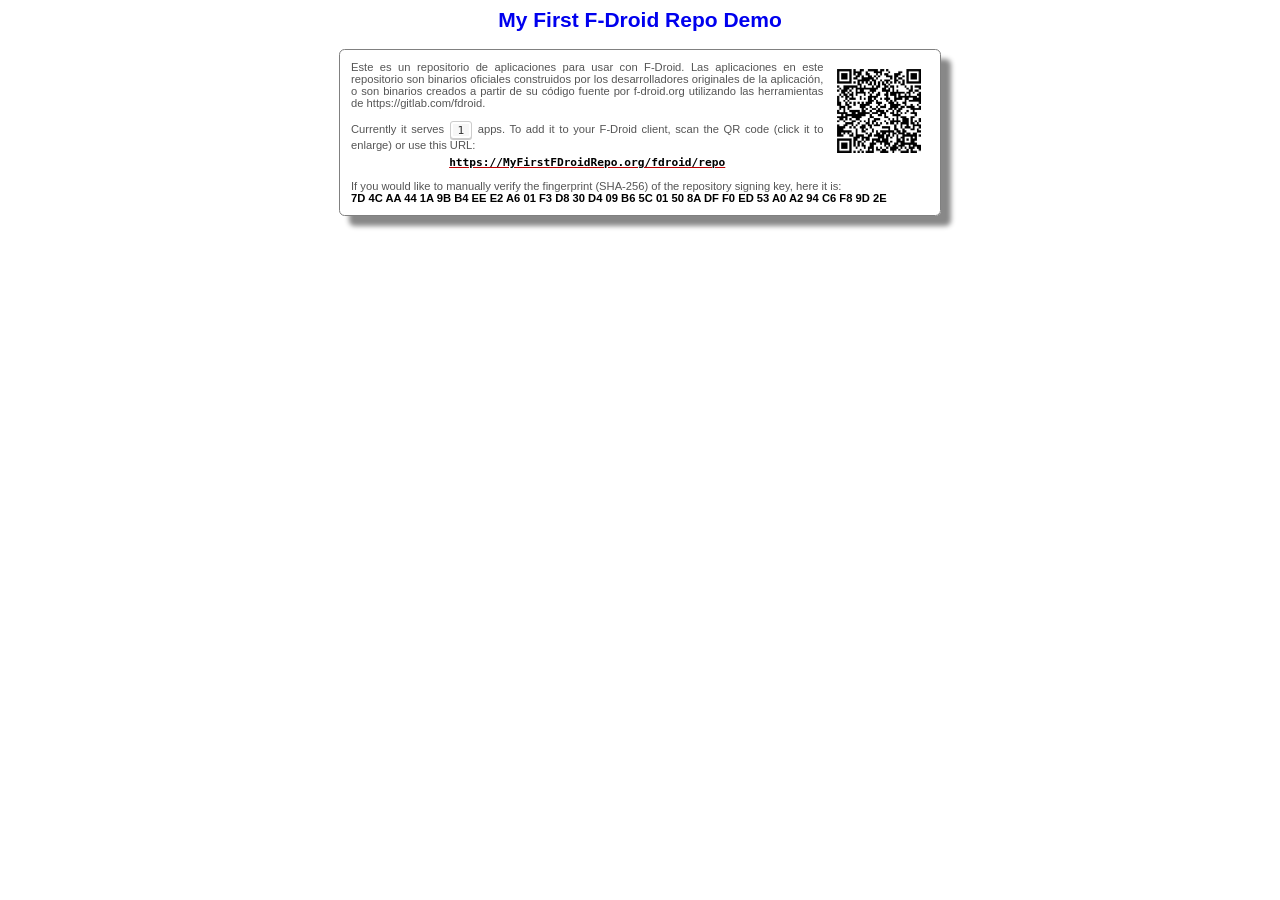
<file: repo/index.html>
<!-- auto-generated - fdroid index updates will overwrite this file -->
<!DOCTYPE html PUBLIC "-//W3C//DTD HTML 4.01 Transitional//EN">
<html>
  <head>
    <meta content="text/html; charset=utf-8" http-equiv="Content-Type">
    <meta content="width=device-width; initial-scale=1.0; minimum-scale=0.5; maximum-scale=2.0; user-scalable=1;" name="viewport">
    <title>
   My First F-Droid Repo Demo
    </title>
    <base href="index.html">
    <link href="index.css" rel="stylesheet" type="text/css">
    <link href="icons/icon.png" rel="icon" type="image/png">
    <link href="icons/icon.png" rel="shortcut icon" type="image/png">
    <meta content="My First F-Droid Repo Demo" property="og:site_name">
    <meta content="My First F-Droid Repo Demo" property="og:title">
    <meta content property="og:determiner">
    <meta content="Este es un repositorio de aplicaciones para usar con F-Droid. Las aplicaciones en este repositorio son binarios oficiales construidos por los desarrolladores originales de la aplicación, o son binarios creados a partir de su código fuente por f-droid.org utilizando las herramientas de https://gitlab.com/fdroid." property="og:description">
    <meta content="index,nofollow" name="robots">
  </head>
  <body>
    <h2>
      My First F-Droid Repo Demo
    </h2>
    <div id="intro">
      <p style="margin-bottom:.2em;">
        <span style="float:right;width:100px;margin-left:.5em;">
          <a href="index.png" title="QR: test">
            <img alt="QR: test" src="index.png" width="100">
          </a>
        </span>
        Este es un repositorio de aplicaciones para usar con F-Droid. Las aplicaciones en este repositorio son binarios oficiales construidos por los desarrolladores originales de la aplicación, o son binarios creados a partir de su código fuente por f-droid.org utilizando las herramientas de https://gitlab.com/fdroid.
        <br>
        <br>
        Currently it serves
        <kbd>
          1
        </kbd>
        apps. To add it to your F-Droid client, scan the QR code (click it to enlarge) or use this URL:
      </p>
      <p class="center" style="margin-top:.5em">
        <a href="https://MyFirstFDroidRepo.org/fdroid/repo?fingerprint=7D4CAA441A9BB4EEE2A601F3D830D409B65C01508ADFF0ED53A0A294C6F89D2E">
          <code style="color:#000000;font-weight:bold;">
            https://MyFirstFDroidRepo.org/fdroid/repo
          </code>
        </a>
      </p>
      <p>
        If you would like to manually verify the fingerprint (SHA-256) of the repository signing key, here it is:
        <br>
        <blockcode style="color:#000000;font-weight:bold;">
          7D 4C AA 44 1A 9B B4 EE E2 A6 01 F3 D8 30 D4 09 B6 5C 01 50 8A DF F0 ED 53 A0 A2 94 C6 F8 9D 2E
        </blockcode>
      </p>
    </div>
  </body>
</html>
</file>
<file: repo/index.css>
/* auto-generated - fdroid index updates will overwrite this file */
BODY {
  font-family         : Arial, Helvetica, Sans-Serif;
  color               : #0000ee;
  background-color    : #ffffff;
}
p {
  text-align          : justify;
}
p.center {
  text-align          : center;
}
TD {
  font-family         : Arial, Helvetica, Sans-Serif;
  color               : #0000ee;
}
body,td {
  font-size           : 14px;
}
TH {
  font-family         : Arial, Helvetica, Sans-Serif;
  color               : #0000ee;
  background-color    : #F5EAD4;
}
a:link {
  color               : #bb0000;
}
a:visited {
  color               : #ff0000;
}
.zitat {
  margin-left         : 1cm;
  margin-right        : 1cm;
  font-style          : italic;
}
#intro {
  border-spacing      : 1em;
  border              : 1px solid gray;
  border-radius       : 0.5em;
  box-shadow          : 10px 10px 5px #888;
  margin              : 1.5em;
  font-size           : .9em;
  width               : 600px;
  max-width           : 90%;
  display             : table;
  margin-left         : auto;
  margin-right        : auto;
  font-size           : .8em;
  color               : #555555;
}
#intro > p {
  margin-top          : 0;
}
#intro p:last-child {
  margin-bottom       : 0;
}
.last {
  border-bottom       : 1px solid black;
  padding-bottom      : .5em;
  text-align          : center;
}
table {
  border-collapse     : collapse;
}
h2 {
  text-align          : center;
}
.perms {
  font-family         : monospace;
  font-size           : .8em;
}
.repoapplist {
  display             : table;
  border-collapse     : collapse;
  margin-left         : auto;
  margin-right        : auto;
  width               : 600px;
  max-width           : 90%;
}
.approw, appdetailrow {
  display             : table-row;
}
.appdetailrow {
  display             : flex;
  padding             : .5em;
}
.appiconbig, .appdetailblock, .appdetailcell {
  display             : table-cell
}
.appiconbig {
  vertical-align      : middle;
  text-align          : center;
}
.appdetailinner {
  width               : 100%;
}
.applinkcell {
  text-align          : center;
  float               : right;
  width               : 100%;
  margin-bottom       : .1em;
}
.paddedlink {
  margin              : 1em;
}
.approw {
  border-spacing      : 1em;
  border              : 1px solid gray;
  border-radius       : 0.5em;
  padding             : 0.5em;
  margin              : 1.5em;
}
.appdetailinner .appdetailrow:first-child {
  background-color    : #d5d5d5;
}
.appdetailinner .appdetailrow:first-child .appdetailcell {
  min-width           : 33%;
  flex                : 1 33%;
  text-align          : center;
}
.appdetailinner .appdetailrow:first-child .appdetailcell:first-child {
  text-align          : left;
}
.appdetailinner .appdetailrow:first-child .appdetailcell:last-child {
  float               : none;
  text-align          : right;
}
.minor-details {
  font-size           : .8em;
  color               : #555555;
}
.boldname {
  font-weight         : bold;
}
#appcount {
  text-align          : center;
  margin-bottom       : .5em;
}
kbd {
  padding             : 0.1em 0.6em;
  border              : 1px solid #CCC;
  background-color    : #F7F7F7;
  color               : #333;
  box-shadow          : 0px 1px 0px rgba(0, 0, 0, 0.2), 0px 0px 0px 2px #FFF inset;
  border-radius       : 3px;
  display             : inline-block;
  margin              : 0px 0.1em;
  text-shadow         : 0px 1px 0px #FFF;
  white-space         : nowrap;
}
div.filterline, div.repoline {
  display             : table;
  margin-left         : auto;
  margin-right        : auto;
  margin-bottom       : 1em;
  vertical-align      : middle;
  display             : table;
  font-size           : .8em;
}
.filterline form {
  display             : table-row;
}
.filterline .filtercell {
  display             : table-cell;
  vertical-align      : middle;
}
fieldset {
  float               : left;
}
fieldset select, fieldset input, #reposelect select, #reposelect input {
  font-size           : .9em;
}
.pager {
  display             : table;
  margin-left         : auto;
  margin-right        : auto;
  width               : 600px;
  max-width           : 90%;
  padding-top         : .6em;
}
/* should correspond to .repoapplist */
.pagerrow {
  display             : table-row;
}
.pagercell {
  display             : table-cell;
}
.pagercell.left {
  text-align          : left;
  padding-right       : 1em;
}
.pagercell.middle {
  text-align          : center;
  font-size           : .9em;
  color               : #555;
}
.pagercell.right {
  text-align          : right;
  padding-left        : 1em;
}
.anti {
  color               : peru;
}
.antibold {
  color               : crimson;
}
#footer {
  text-align          : center;
  margin-top          : 1em;
  font-size           : 11px;
  color               : #555;
}
#footer img {
  vertical-align      : middle;
}
@media (max-width: 600px) {
  .repoapplist {
    display             : block;
  }
  .appdetailinner, .appdetailrow {
    display             : block;
  }
  .appdetailcell {
    display             : block;
    float               : left;
    line-height         : 1.5em;
  }
}
</file>
